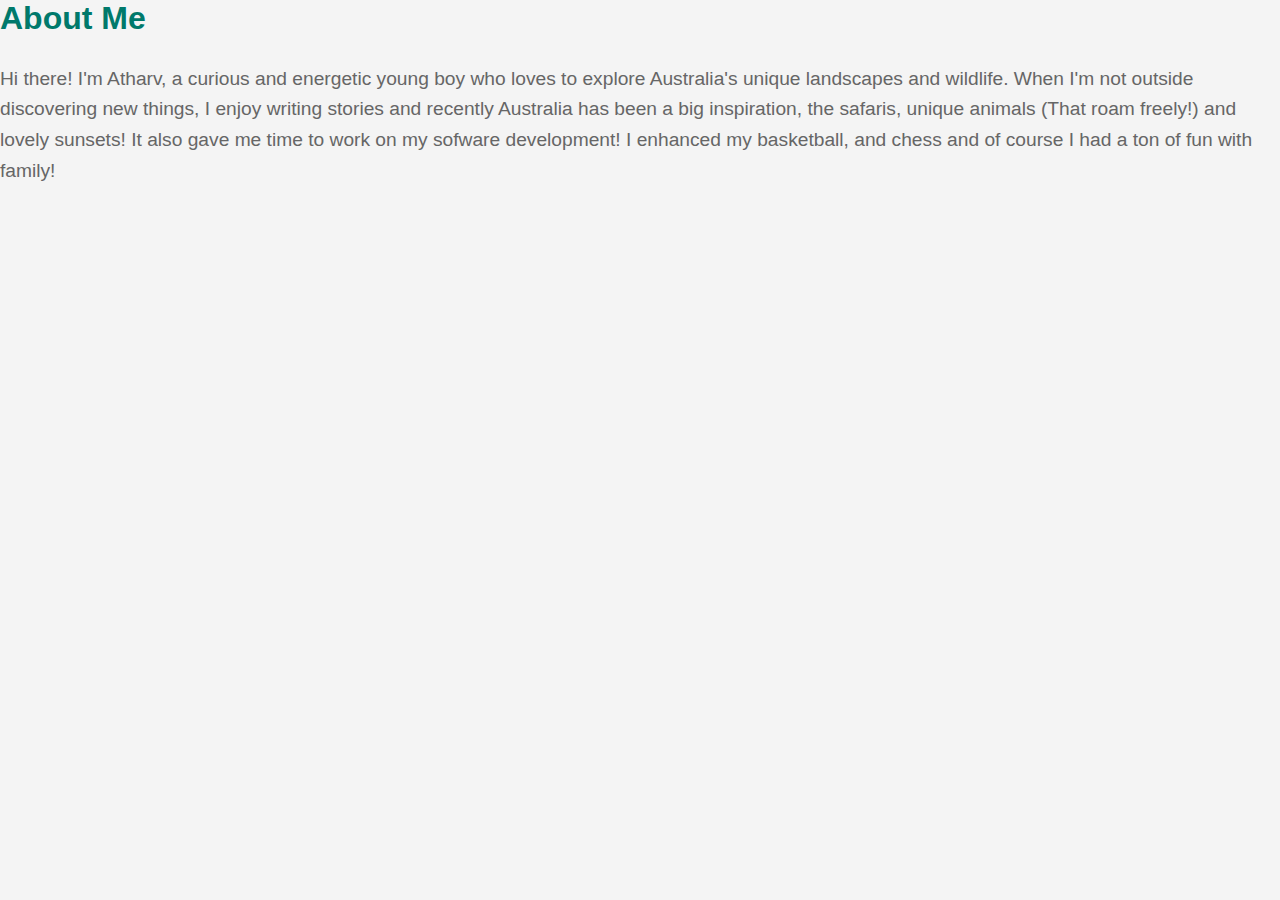
<file: about.html>
<!DOCTYPE html>
<html lang="en">
<head>
    <meta charset="UTF-8">
    <title>About</title>
    <link rel="stylesheet" href="styles.css">
</head>
<body>
    <h2>About Me</h2>
    <p>Hi there! I'm Atharv, a curious and energetic young boy who loves to explore Australia's unique landscapes and wildlife. When I'm not outside discovering new things, I enjoy writing stories and recently Australia has been a big inspiration, the safaris, unique animals (That roam freely!) and lovely sunsets!
        It also gave me time to work on my sofware development!
        I enhanced my basketball, and chess and of course I had a ton of fun with family!
    </p>
</body>
</html>
</file>
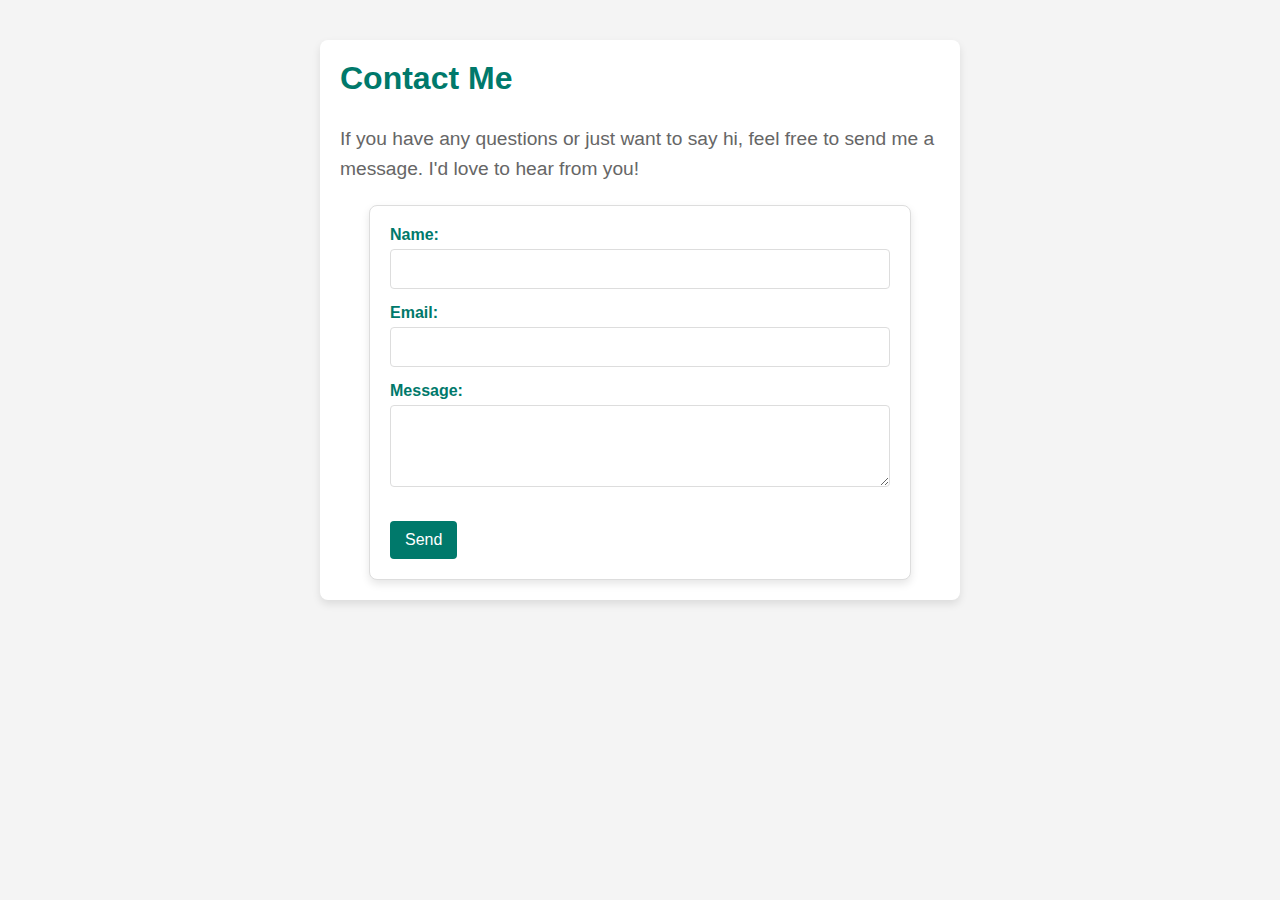
<file: contact.html>
<!DOCTYPE html>
<html lang="en">
<head>
    <meta charset="UTF-8">
    <title>Contact</title>
    <link rel="stylesheet" href="styles.css">
</head>
<body>
    <section class="contact-section">
        <h2>Contact Me</h2>
        <p>If you have any questions or just want to say hi, feel free to send me a message. I'd love to hear from you!</p>
        <form action="submit_form.html" method="post">
            <div class="form-group">
                <label for="name">Name:</label>
                <input type="text" id="name" name="name" required>
            </div>
            <div class="form-group">
                <label for="email">Email:</label>
                <input type="email" id="email" name="email" required>
            </div>
            <div class="form-group">
                <label for="message">Message:</label>
                <textarea id="message" name="message" rows="4" required></textarea>
            </div>
            <input type="submit" value="Send">
        </form>
    </section>
</body>
</html>
</file>
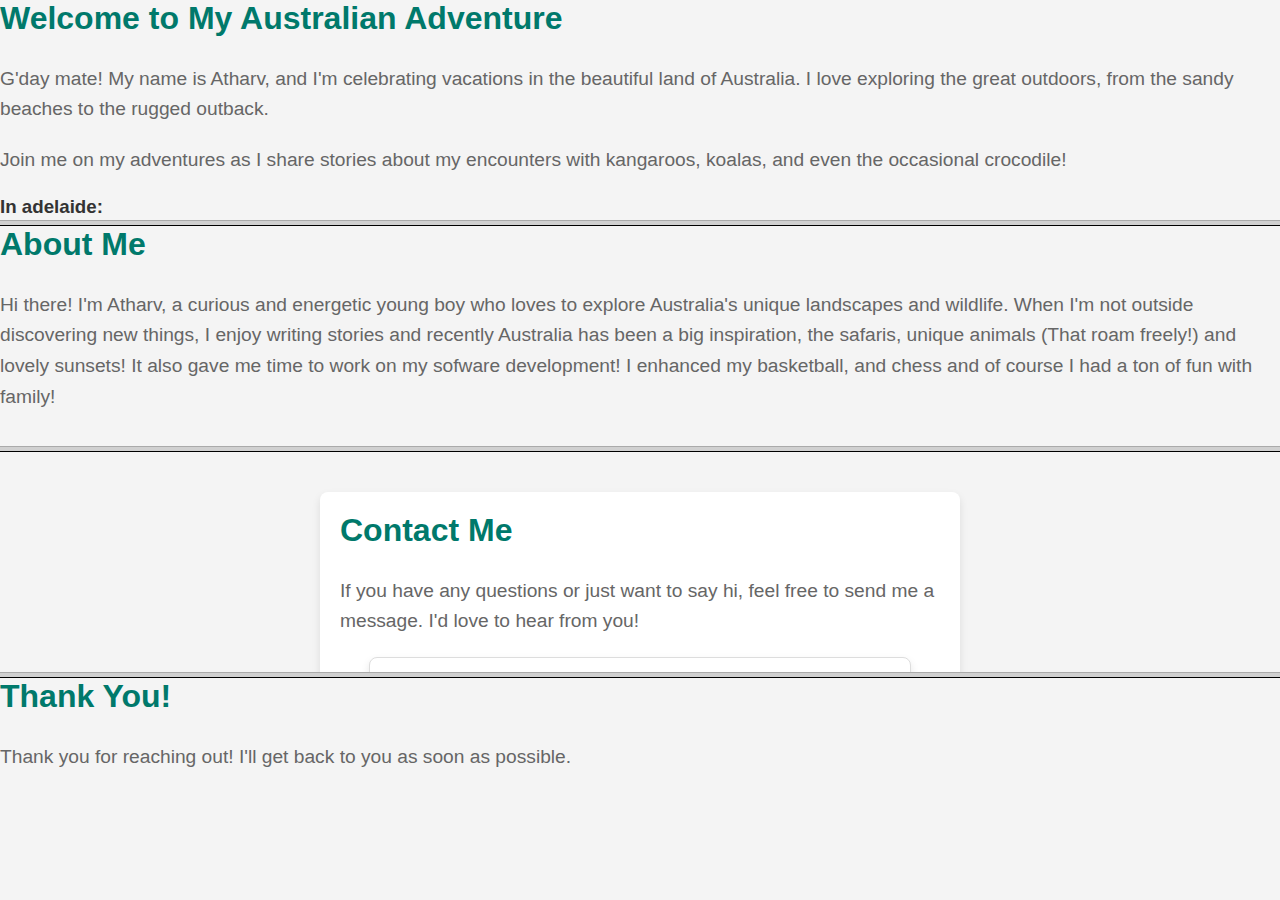
<file: frameset.html>
<!DOCTYPE html>
<html lang="en">
<head>
    <meta charset="UTF-8">
    <title>All Panels</title>
</head>
<frameset rows="25%, 25%, 25%, 25%">
    <frame src="home.html" name="home">
    <frame src="about.html" name="about">
    <frame src="contact.html" name="contact">
    <frame src="submit_form.html" name="submit_form">
</frameset>
</html>
</file>
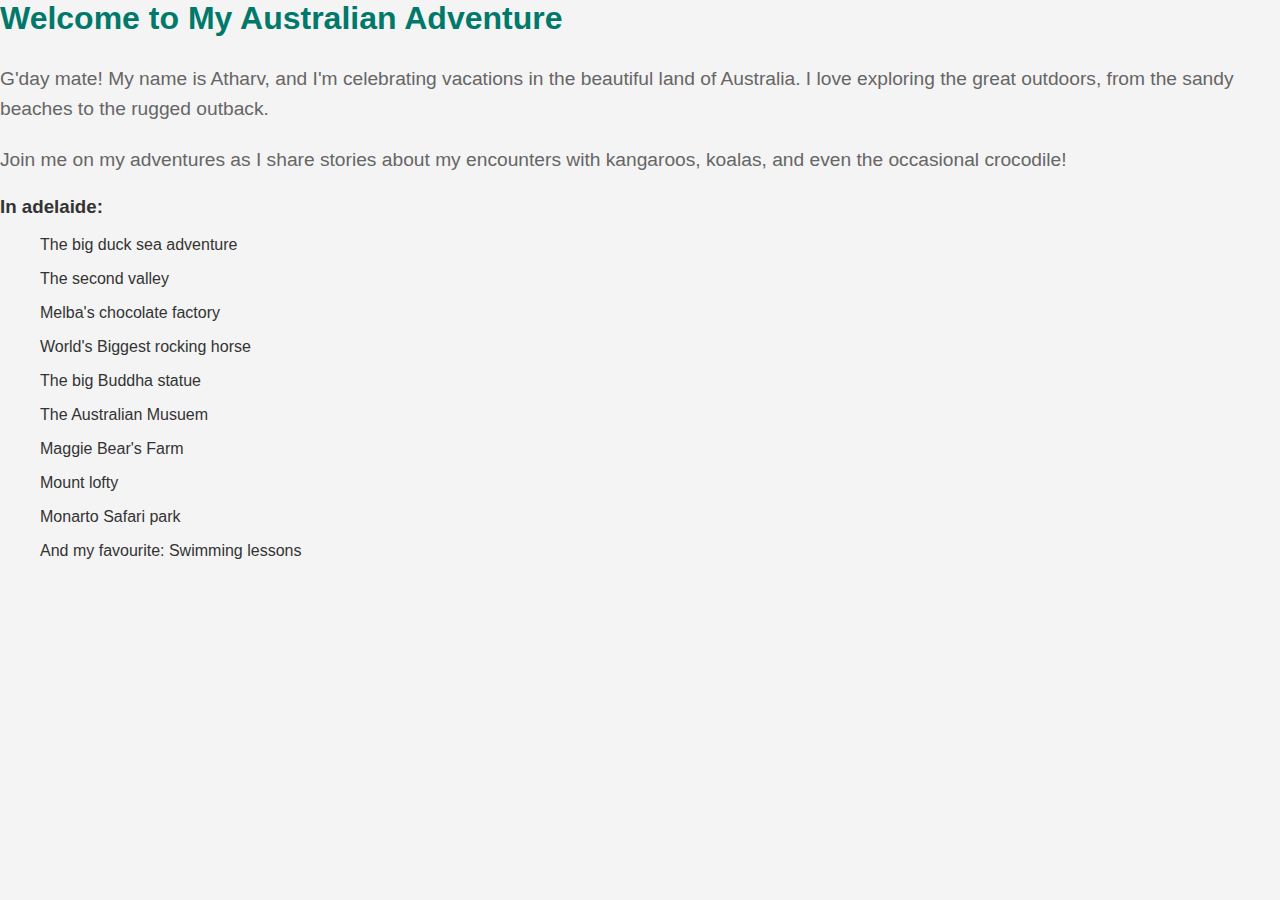
<file: home.html>
<!DOCTYPE html>
<html lang="en">
<head>
    <meta charset="UTF-8">
    <title>Home</title>
    <link rel="stylesheet" href="styles.css">
</head>
<body>
    <h2>Welcome to My Australian Adventure</h2>
    <p>G'day mate! My name is Atharv, and I'm celebrating vacations in the beautiful land of Australia. I love exploring the great outdoors, from the sandy beaches to the rugged outback.</p>
    <p>Join me on my adventures as I share stories about my encounters with kangaroos, koalas, and even the occasional crocodile!</p>
    <h3>In adelaide:</h3>
    <ul>The big duck sea adventure</ul>
    <ul>The second valley</ul>
    <ul>Melba's chocolate factory</ul>
    <ul>World's Biggest rocking horse</ul>
    <ul>The big Buddha statue</ul>
    <ul>The Australian Musuem</ul>
    <ul>Maggie Bear's Farm</ul>
    <ul>Mount lofty</ul>
    <ul>Monarto Safari park</ul>
    <ul>And my favourite: Swimming lessons</ul>
</body>
</html>
</file>
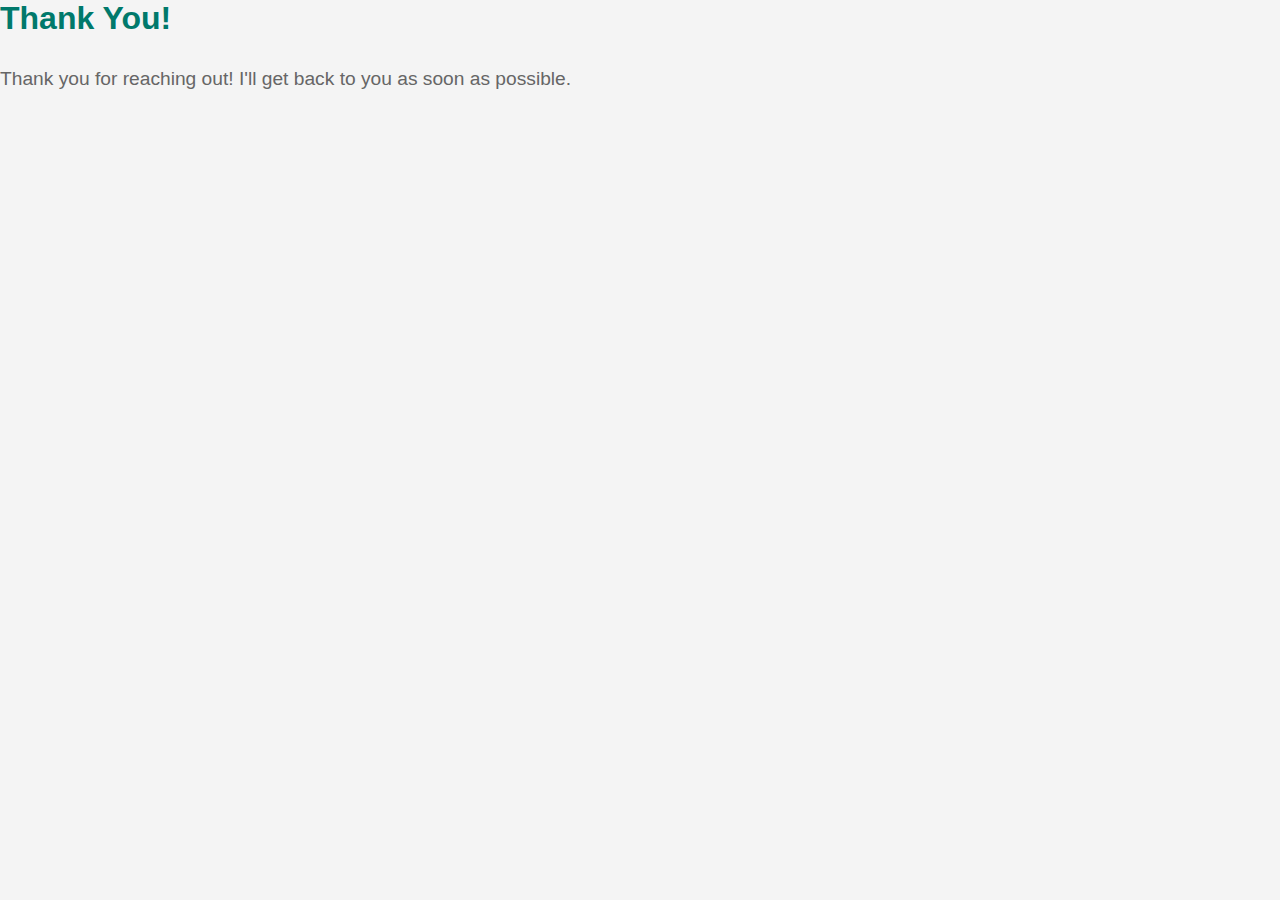
<file: submit_form.html>
<!DOCTYPE html>
<html lang="en">
<head>
    <meta charset="UTF-8">
    <title>Form Submission</title>
    <link rel="stylesheet" href="styles.css">
</head>
<body>
    <h2>Thank You!</h2>
    <p>Thank you for reaching out! I'll get back to you as soon as possible.</p>
</body>
</html>
</file>
<file: styles.css>
body {
    font-family: 'Arial', sans-serif;
    background-color: #f4f4f4;
    color: #333;
    margin: 0;
    padding: 0;
}

header {
    background-color: #00796b;
    color: white;
    padding: 20px 0;
    text-align: center;
    box-shadow: 0 4px 8px rgba(0, 0, 0, 0.1);
    position: -webkit-sticky; /* For Safari */
    position: sticky;
    top: 0;
    z-index: 1000;
}

header h1 {
    margin: 0;
    font-size: 2.5em;
}

nav {
    background-color: #004d40;
    padding: 10px;
    text-align: center;
}

nav a {
    color: white;
    text-decoration: none;
    margin: 0 15px;
    font-size: 1.2em;
    transition: color 0.3s;
}

nav a:hover {
    color: #80cbc4;
}

main {
    padding: 20px;
    text-align: center;
}

iframe {
    border: 1px solid #ddd;
    border-radius: 4px;
    width: 80%;
    height: 400px;
    margin: 20px auto;
    display: block;
}

footer {
    background-color: #00796b;
    color: white;
    padding: 10px 0;
    text-align: center;
    position: fixed;
    width: 100%;
    bottom: 0;
}

.contact-section {
    background-color: #ffffff;
    padding: 20px;
    border-radius: 8px;
    max-width: 600px;
    margin: 40px auto;
    box-shadow: 0 4px 8px rgba(0, 0, 0, 0.1);
}

.contact-section h2 {
    margin-top: 0;
    color: #00796b;
    font-size: 2em;
}

.contact-section p {
    font-size: 1.2em;
    color: #666;
    margin-bottom: 20px;
}

form {
    background-color: white;
    padding: 20px;
    border: 1px solid #ddd;
    border-radius: 8px;
    max-width: 500px;
    margin: 0 auto;
    box-shadow: 0 4px 8px rgba(0, 0, 0, 0.1);
}

.form-group {
    margin-bottom: 15px;
}

.form-group label {
    display: block;
    font-weight: bold;
    margin-bottom: 5px;
    color: #00796b;
}

.form-group input[type="text"],
.form-group input[type="email"],
.form-group textarea {
    width: calc(100% - 22px);
    padding: 10px;
    border: 1px solid #ddd;
    border-radius: 4px;
    font-size: 1em;
    color: #333;
}

form input[type="submit"] {
    background-color: #00796b;
    color: white;
    padding: 10px 15px;
    border: none;
    border-radius: 4px;
    cursor: pointer;
    font-size: 1em;
    margin-top: 15px;
}

form input[type="submit"]:hover {
    background-color: #004d40;
}

h2 {
    color: #00796b;
    font-size: 2em;
    margin-top: 0;
}

p {
    font-size: 1.2em;
    color: #666;
    line-height: 1.6;
    margin-bottom: 20px;
}

/* Additional styles for fun features */
.fun-fact {
    background-color: #80cbc4;
    color: white;
    padding: 10px;
    border-radius: 8px;
    max-width: 300px;
    margin: 20px auto;
    box-shadow: 0 4px 8px rgba(0, 0, 0, 0.1);
    text-align: center;
}

.fun-fact h3 {
    margin-top: 0;
    font-size: 1.5em;
}

.fun-fact p {
    font-size: 1.2em;
    margin-bottom: 0;
}

/* Additional styles for hero image */
.hero-image {
    width: 100%;
    height: 300px; /* Adjust height as needed */
    background-image: url('hero.jpg'); /* Replace 'hero.jpg' with your image path */
    background-size: cover;
    background-position: center;
    position: relative;
    margin-bottom: 20px;
}

.hero-text {
    position: absolute;
    top: 50%;
    left: 50%;
    transform: translate(-50%, -50%);
    text-align: center;
    color: white;
    font-size: 2.5em;
}
</file>
